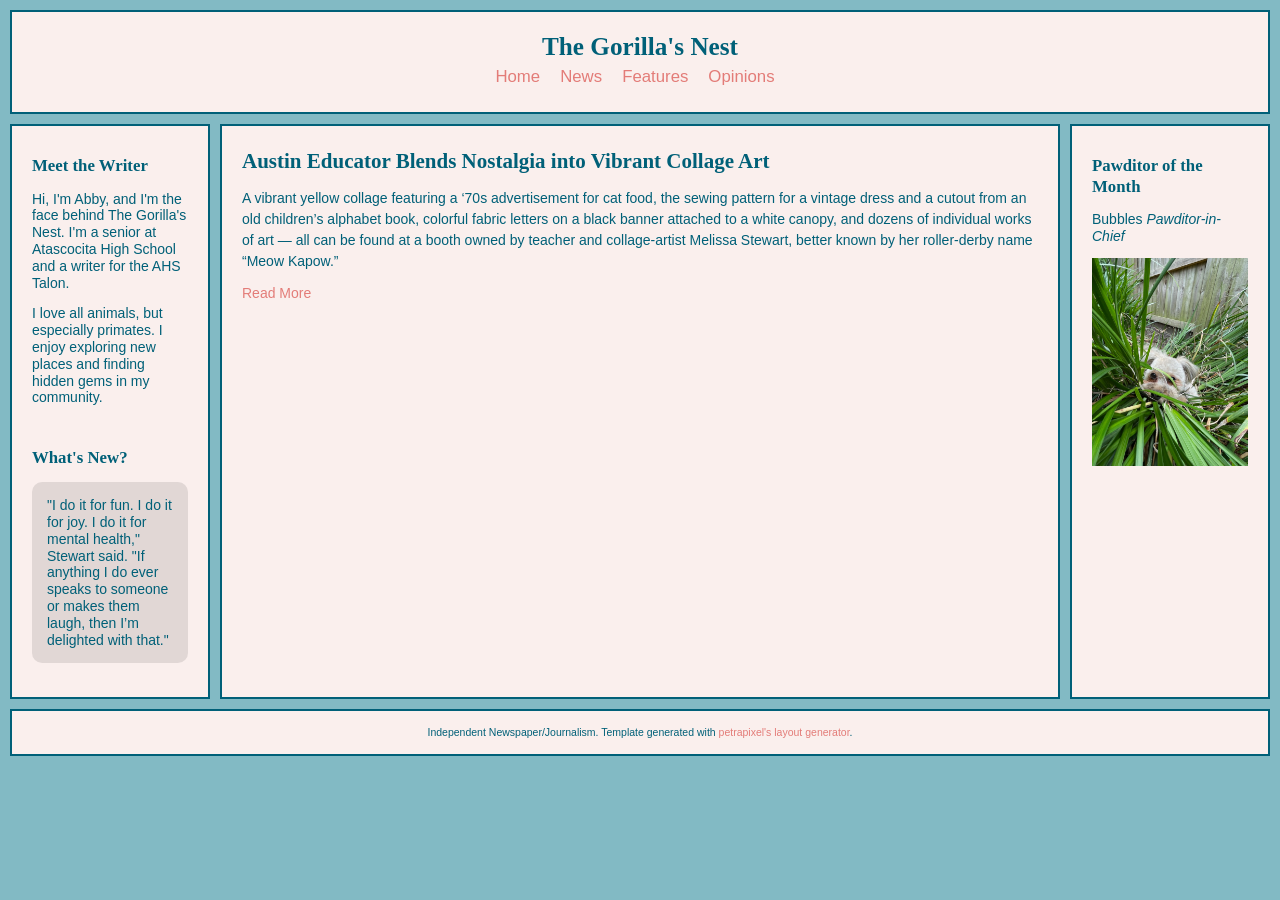
<file: index.html>
<!DOCTYPE html>
<html lang="en">
  <head>
    <title>The Gorilla's Nest</title>
    <meta content="Journalism" name="description" />
    <meta charset="UTF-8">
    <meta name="viewport" content="width=device-width, initial-scale=1.0" />
    <link href="website-icon.png" rel="icon" type="image/x-icon" />
    <link href="styles.css" rel="stylesheet" />
    <script>
      // Template generated with petrapixel's layout generator.
      console.log("%cTemplate dgenerated with petrapixel's layout generator: https://petrapixel.neocities.org/coding/layout-generator", "font-size: 14pt; color: #922a45; background: #ffd3ef");
    </script>
  </head>
  <body>
    <a href="#content" id="skip-to-content-link">Skip to content</a>
    <div class="layout">
      <header>
        <div class="header-content">
	        <div class="header-title">The Gorilla's Nest</div>	        
	        <nav>
	          <ul>
	            <li><a href="index.html">Home</a></li>
	            <li><a href="news.html">News</a></li>
	            <li><a href="features.html">Features</a></li>
	            <li>
	                <strong>Opinions</strong>
	                <ul>
	                  <li><a href="columns.html">Columns</a></li>
	                  <li><a href="reviews.html">Reviews</a></li>
	                </ul>
	            </li>
	          </ul>
	        </nav>
        </div>
      </header>
      <aside class="left-sidebar">
        <div class="sidebar-section">
          <div class="sidebar-title">Meet the Writer</div>
          <p>Hi, I'm Abby, and I'm the face behind The Gorilla's Nest. I'm a senior at Atascocita High School and a writer for the AHS Talon.</p>
          <p>I love all animals, but especially primates. I enjoy exploring new places and finding hidden gems in my community. </p>
        </div>
        <div class="sidebar-section">
          <div class="sidebar-title">What's New?</div>
          <blockquote>
            <p>"I do it for fun. I do it for joy. I do it for mental health," Stewart said. "If anything I do ever speaks to someone or makes them laugh, then I’m delighted with that."</p>
          </blockquote>
        </div>
      </aside>
      <aside class="right-sidebar">
        <div class="sidebar-section">
          <div class="sidebar-title">Pawditor of the Month</div>
          <p>
            Bubbles <i>Pawditor-in-Chief</i>
          </p>
 <img class="image" src="Bubbles.JPG" />
</div>
      </aside>
      <main id="content"> <!-- Do NOT remove the ID here -->
        <section>
          <h1>Austin Educator Blends Nostalgia into Vibrant Collage Art</h1>
          <p>A vibrant yellow collage featuring a ‘70s advertisement for cat food, the sewing pattern for a vintage dress and a cutout from an old children’s alphabet book, colorful fabric letters on a black banner attached to a white canopy, and dozens of individual works of art — all can be found at a booth owned by teacher and collage-artist Melissa Stewart, better known by her roller-derby name “Meow Kapow.” </p>
          <a href="mjstewart.html">Read More</a>
        </section>
      </main>
      <footer>
            <div>Independent Newspaper/Journalism. Template generated with <a href="https://petrapixel.neocities.org/coding/layout-generator.html">petrapixel's layout generator</a>.</div>
      </footer>  
    </div>
  </body>
</html>
</file>
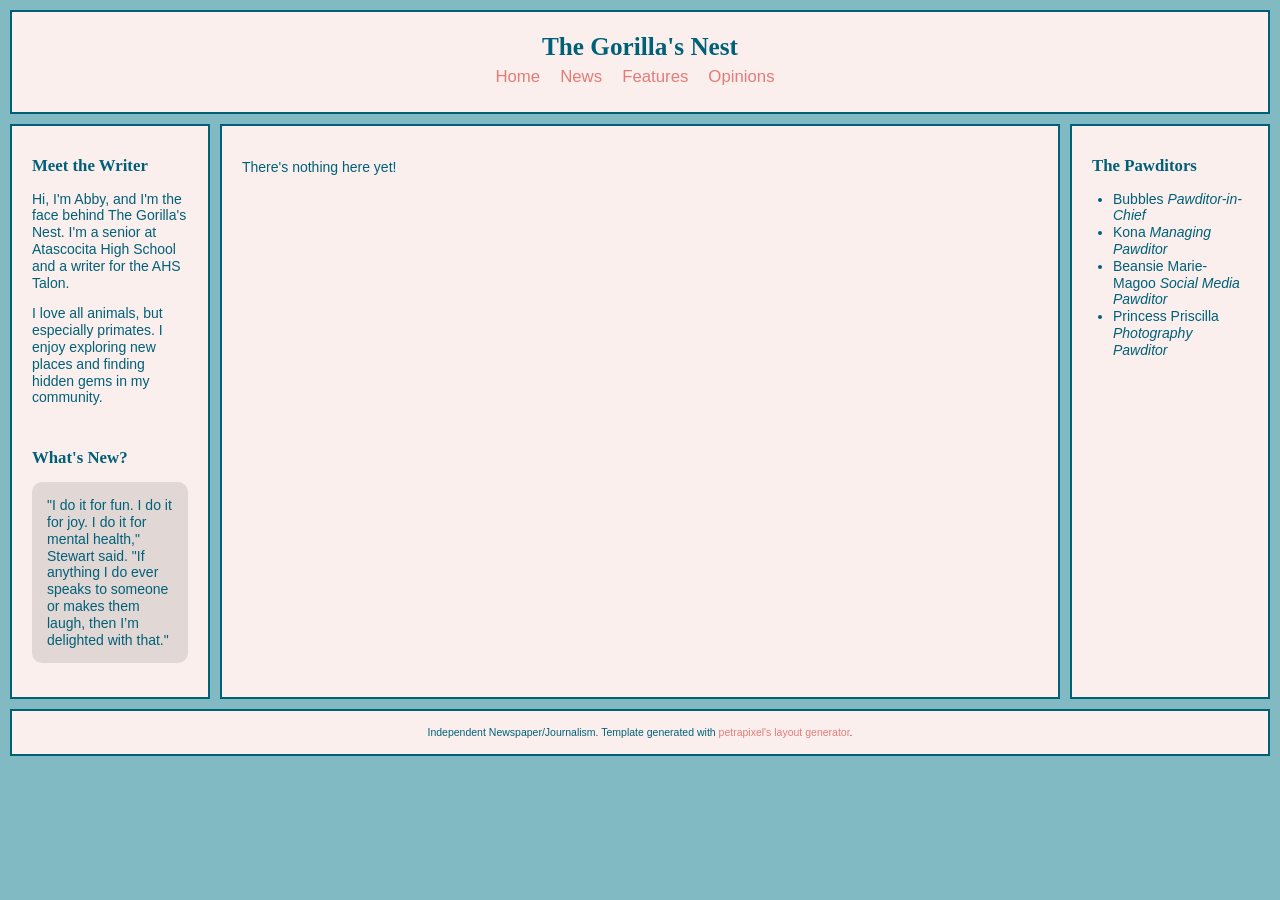
<file: columns.html>
<!DOCTYPE html>
<html lang="en">
  <head>
    <title>The Gorilla's Nest</title>
    <meta content="Journalism" name="description" />
    <meta charset="UTF-8">
    <meta name="viewport" content="width=device-width, initial-scale=1.0" />
    <link href="website-icon.png" rel="icon" type="image/x-icon" />
    <link href="styles.css" rel="stylesheet" />
    <script>
      // Template generated with petrapixel's layout generator.
      // (Please do not remove this credit.)
      console.log("%cTemplate generated with petrapixel's layout generator: https://petrapixel.neocities.org/coding/layout-generator", "font-size: 14pt; color: #922a45; background: #ffd3ef");
    </script>
  </head>
  <body>
    <a href="#content" id="skip-to-content-link">Skip to content</a>
    <div class="layout">
      <header>
        <div class="header-content">
	        <div class="header-title">The Gorilla's Nest</div>	        
	        <nav>
	          <ul>
	            <li><a href="index.html">Home</a></li>
	            <li><a href="news.html">News</a></li>
	            <li><a href="features.html">Features</a></li>
	            <li>
	                <strong>Opinions</strong>
	                <ul>
	                  <li><a href="columns.html">Columns</a></li>
	                  <li><a href="reviews.html">Reviews</a></li>
	                </ul>
	            </li>
	          </ul>
	        </nav>
        </div>
      </header>
      <aside class="left-sidebar">
        <div class="sidebar-section">
          <div class="sidebar-title">Meet the Writer</div>
          <p>Hi, I'm Abby, and I'm the face behind The Gorilla's Nest. I'm a senior at Atascocita High School and a writer for the AHS Talon.</p>
          <p>I love all animals, but especially primates. I enjoy exploring new places and finding hidden gems in my community. </p>
        </div>
        <div class="sidebar-section">
          <div class="sidebar-title">What's New?</div>
          <blockquote>
            <p>"I do it for fun. I do it for joy. I do it for mental health," Stewart said. "If anything I do ever speaks to someone or makes them laugh, then I’m delighted with that."</p>
          </blockquote>
        </div>
      </aside>
      <aside class="right-sidebar">
        <div class="sidebar-section">
          <div class="sidebar-title">The Pawditors</div>
          <ul>
            <li>
              Bubbles <i>Pawditor-in-Chief</i>
            </li>
            <li>
              Kona <i>Managing Pawditor</i>
            </li>
            <li>
              Beansie Marie-Magoo <i>Social Media Pawditor</i>
            </li>
            <li>
              Princess Priscilla <i>Photography Pawditor</i>
            </li>
          </ul>
        </div>
      </aside>
      <main id="content"> <!-- Do NOT remove the ID here -->
        <section>
          <p>There's nothing here yet! </p>
        </section>
      </main>
      <footer>
            <div>Independent Newspaper/Journalism. Template generated with <a href="https://petrapixel.neocities.org/coding/layout-generator.html">petrapixel's layout generator</a>.</div>
      </footer>  
    </div>
  </body>
</html>
</file>
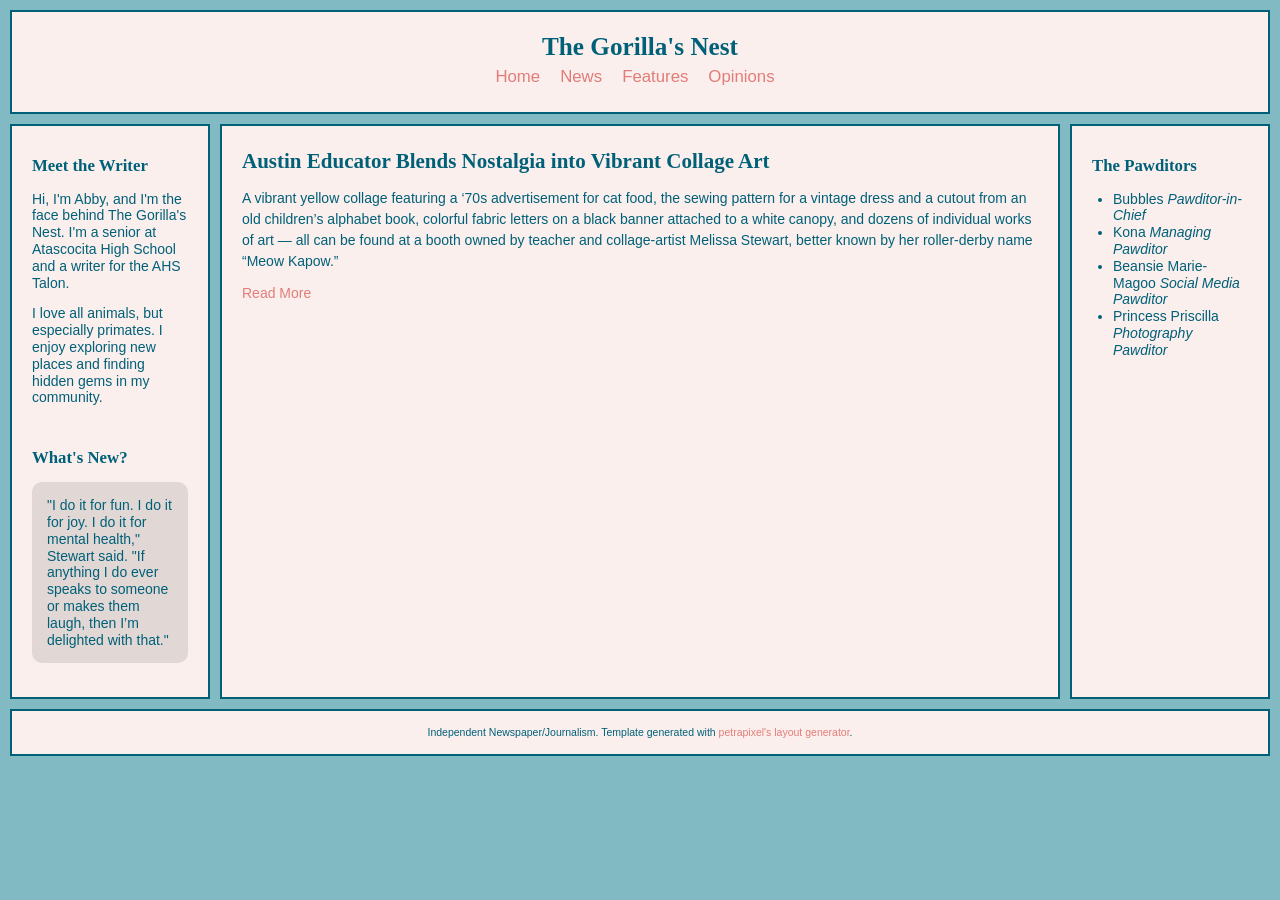
<file: features.html>
<!DOCTYPE html>
<html lang="en">
  <head>
    <title>The Gorilla's Nest</title>
    <meta content="Journalism" name="description" />
    <meta charset="UTF-8">
    <meta name="viewport" content="width=device-width, initial-scale=1.0" />
    <link href="website-icon.png" rel="icon" type="image/x-icon" />
    <link href="styles.css" rel="stylesheet" />
    <script>
      // Template generated with petrapixel's layout generator.
      // (Please do not remove this credit.)
      console.log("%cTemplate generated with petrapixel's layout generator: https://petrapixel.neocities.org/coding/layout-generator", "font-size: 14pt; color: #922a45; background: #ffd3ef");
    </script>
  </head>
  <body>
    <a href="#content" id="skip-to-content-link">Skip to content</a>
    <div class="layout">
      <header>
        <div class="header-content">
	        <div class="header-title">The Gorilla's Nest</div>	        
	        <nav>
	          <ul>
	            <li><a href="index.html">Home</a></li>
	            <li><a href="news.html">News</a></li>
	            <li><a href="features.html">Features</a></li>
	            <li>
	                <strong>Opinions</strong>
	                <ul>
	                  <li><a href="columns.html">Columns</a></li>
	                  <li><a href="reviews.html">Reviews</a></li>
	                </ul>
	            </li>
	          </ul>
	        </nav>
        </div>
      </header>
      <aside class="left-sidebar">
        <div class="sidebar-section">
          <div class="sidebar-title">Meet the Writer</div>
          <p>Hi, I'm Abby, and I'm the face behind The Gorilla's Nest. I'm a senior at Atascocita High School and a writer for the AHS Talon.</p>
          <p>I love all animals, but especially primates. I enjoy exploring new places and finding hidden gems in my community. </p>
        </div>
        <div class="sidebar-section">
          <div class="sidebar-title">What's New?</div>
          <blockquote>
            <p>"I do it for fun. I do it for joy. I do it for mental health," Stewart said. "If anything I do ever speaks to someone or makes them laugh, then I’m delighted with that."</p>
          </blockquote>
        </div>
      </aside>
      <aside class="right-sidebar">
        <div class="sidebar-section">
          <div class="sidebar-title">The Pawditors</div>
          <ul>
            <li>
              Bubbles <i>Pawditor-in-Chief</i>
            </li>
            <li>
              Kona <i>Managing Pawditor</i>
            </li>
            <li>
              Beansie Marie-Magoo <i>Social Media Pawditor</i>
            </li>
            <li>
              Princess Priscilla <i>Photography Pawditor</i>
            </li>
          </ul>
        </div>
      </aside>
      <main id="content"> <!-- Do NOT remove the ID here -->
        <section>
          <h1>Austin Educator Blends Nostalgia into Vibrant Collage Art</h1>
          <p>A vibrant yellow collage featuring a ‘70s advertisement for cat food, the sewing pattern for a vintage dress and a cutout from an old children’s alphabet book, colorful fabric letters on a black banner attached to a white canopy, and dozens of individual works of art — all can be found at a booth owned by teacher and collage-artist Melissa Stewart, better known by her roller-derby name “Meow Kapow.” </p>
          <a href="mjstewart.html">Read More</a>
        </section>
      </main>
      <footer>
            <div>Independent Newspaper/Journalism. Template generated with <a href="https://petrapixel.neocities.org/coding/layout-generator.html">petrapixel's layout generator</a>.</div>
      </footer>  
    </div>
  </body>
</html>
</file>
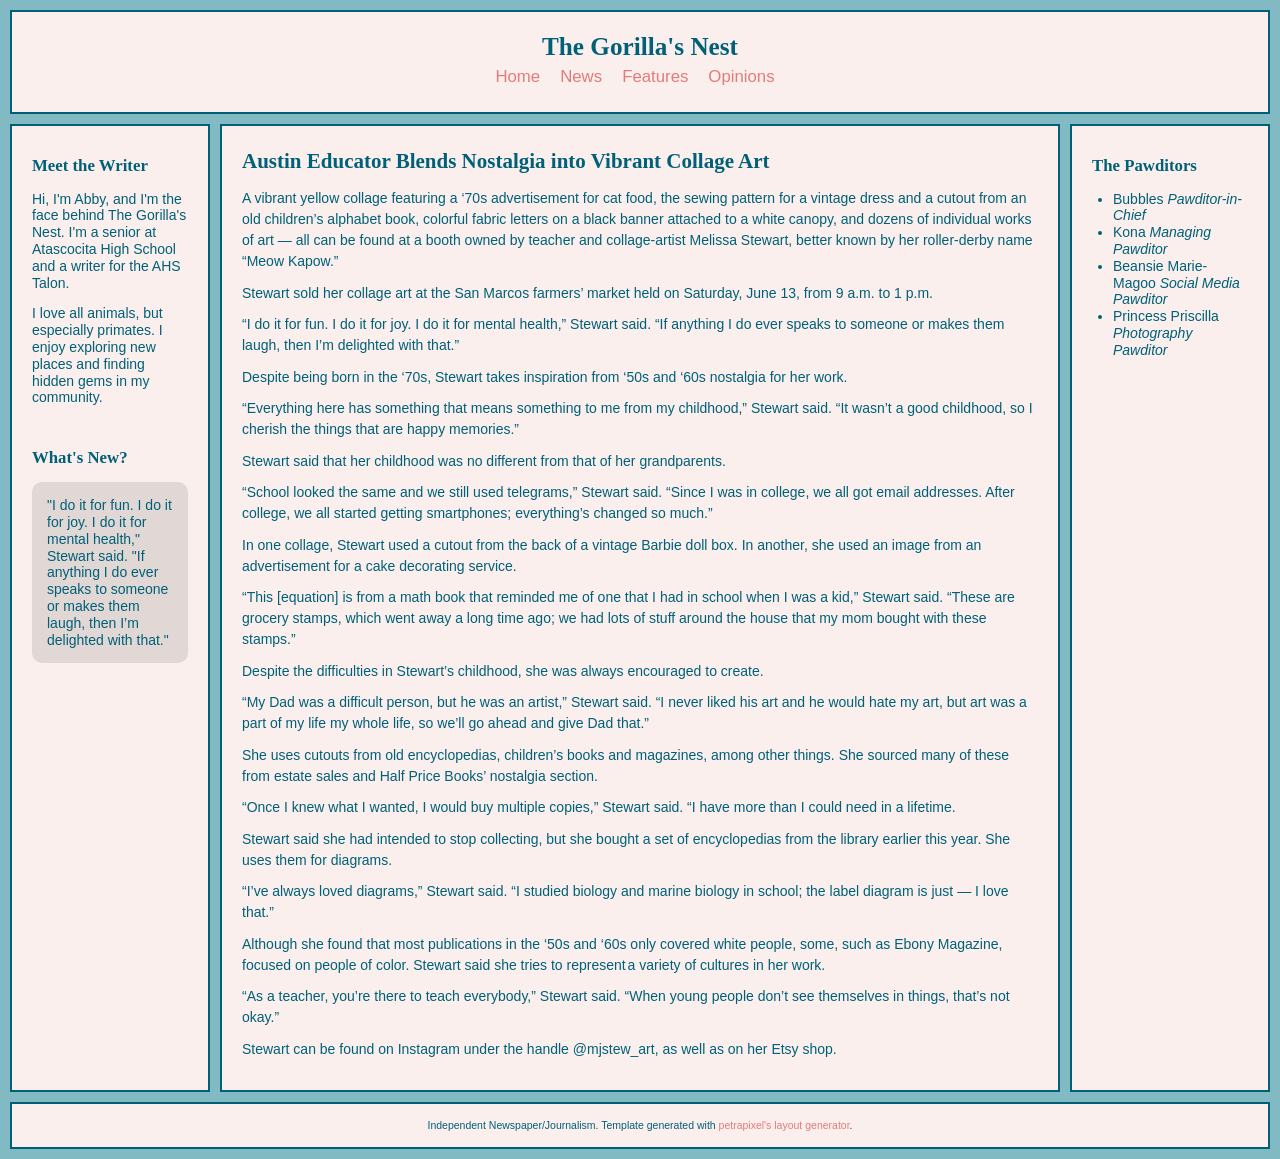
<file: mjstewart.html>
<!DOCTYPE html>
<html lang="en">
  <head>
    <title>The Gorilla's Nest</title>
    <meta content="Journalism" name="description" />
    <meta charset="UTF-8">
    <meta name="viewport" content="width=device-width, initial-scale=1.0" />
    <link href="website-icon.png" rel="icon" type="image/x-icon" />
    <link href="styles.css" rel="stylesheet" />
    <script>
      // Template generated with petrapixel's layout generator.
      // (Please do not remove this credit.)
      console.log("%cTemplate generated with petrapixel's layout generator: https://petrapixel.neocities.org/coding/layout-generator", "font-size: 14pt; color: #922a45; background: #ffd3ef");
    </script>
  </head>
  <body>
    <a href="#content" id="skip-to-content-link">Skip to content</a>
    <div class="layout">
      <header>
        <div class="header-content">
	        <div class="header-title">The Gorilla's Nest</div>	        
	        <nav>
	          <ul>
	            <li><a href="index.html">Home</a></li>
	            <li><a href="news.html">News</a></li>
	            <li><a href="features.html">Features</a></li>
	            <li>
	                <strong>Opinions</strong>
	                <ul>
	                  <li><a href="columns.html">Columns</a></li>
	                  <li><a href="reviews.html">Reviews</a></li>
	                </ul>
	            </li>
	          </ul>
	        </nav>
        </div>
      </header>
      <aside class="left-sidebar">
        <div class="sidebar-section">
          <div class="sidebar-title">Meet the Writer</div>
          <p>Hi, I'm Abby, and I'm the face behind The Gorilla's Nest. I'm a senior at Atascocita High School and a writer for the AHS Talon.</p>
          <p>I love all animals, but especially primates. I enjoy exploring new places and finding hidden gems in my community. </p>
        </div>
        <div class="sidebar-section">
          <div class="sidebar-title">What's New?</div>
          <blockquote>
            <p>"I do it for fun. I do it for joy. I do it for mental health," Stewart said. "If anything I do ever speaks to someone or makes them laugh, then I’m delighted with that."</p>
          </blockquote>
        </div>
      </aside>
      <aside class="right-sidebar">
        <div class="sidebar-section">
          <div class="sidebar-title">The Pawditors</div>
          <ul>
            <li>
              Bubbles <i>Pawditor-in-Chief</i>
            </li>
            <li>
              Kona <i>Managing Pawditor</i>
            </li>
            <li>
              Beansie Marie-Magoo <i>Social Media Pawditor</i>
            </li>
            <li>
              Princess Priscilla <i>Photography Pawditor</i>
            </li>
          </ul>
        </div>
      </aside>
      <main id="content"> <!-- Do NOT remove the ID here -->
        <section>
          <h1>Austin Educator Blends Nostalgia into Vibrant Collage Art</h1>
          <p>A vibrant yellow collage featuring a ‘70s advertisement for cat food, the sewing pattern for a vintage dress and a cutout from an old children’s alphabet book, colorful fabric letters on a black banner attached to a white canopy, and dozens of individual works of art — all can be found at a booth owned by teacher and collage-artist Melissa Stewart, better known by her roller-derby name “Meow Kapow.” </p>
          <p>Stewart sold her collage art at the San Marcos farmers’ market held on Saturday, June 13, from 9 a.m. to 1 p.m.</p>
          <p>“I do it for fun. I do it for joy. I do it for mental health,” Stewart said. “If anything I do ever speaks to someone or makes them laugh, then I’m delighted with that.” 
          <p>Despite being born in the ‘70s, Stewart takes inspiration from ‘50s and ‘60s nostalgia for her work. </p>
          <p>“Everything here has something that means something to me from my childhood,” Stewart said. “It wasn’t a good childhood, so I cherish the things that are happy memories.” </p>
          <p>Stewart said that her childhood was no different from that of her grandparents. </p>
          <p>“School looked the same and we still used telegrams,” Stewart said. “Since I was in college, we all got email addresses. After college, we all started getting smartphones; everything’s changed so much.”</p>
          <p>In one collage, Stewart used a cutout from the back of a vintage Barbie doll box. In another, she used an image from an advertisement for a cake decorating service. </p>
          <p>“This [equation] is from a math book that reminded me of one that I had in school when I was a kid,” Stewart said. “These are grocery stamps, which went away a long time ago; we had lots of stuff around the house that my mom bought with these stamps.” </p>
          <p>Despite the difficulties in Stewart’s childhood, she was always encouraged to create. </p>
          <p>“My Dad was a difficult person, but he was an artist,” Stewart said. “I never liked his art and he would hate my art, but art was a part of my life my whole life, so we’ll go ahead and give Dad that.” </p>
          <p>She uses cutouts from old encyclopedias, children’s books and magazines, among other things. She sourced many of these from estate sales and Half Price Books’ nostalgia section. </p>
          <p>“Once I knew what I wanted, I would buy multiple copies,” Stewart said. “I have more than I could need in a lifetime. </p>
          <p>Stewart said she had intended to stop collecting, but she bought a set of encyclopedias from the library earlier this year. She uses them for diagrams. </p>
          <p>“I’ve always loved diagrams,” Stewart said. “I studied biology and marine biology in school; the label diagram is just — I love that.”	 </p>
          <p>Although she found that most publications in the ‘50s and ‘60s only covered white people, some, such as Ebony Magazine, focused on people of color. Stewart said she tries to represent a variety of cultures in her work. </p>
          <p>“As a teacher, you’re there to teach everybody,” Stewart said. “When young people don’t see themselves in things, that’s not okay.” </p>
          <p>Stewart can be found on Instagram under the handle @mjstew_art, as well as on her Etsy shop. </p>
        </section>
      </main>
      <footer>
            <div>Independent Newspaper/Journalism. Template generated with <a href="https://petrapixel.neocities.org/coding/layout-generator.html">petrapixel's layout generator</a>.</div>
      </footer>  
    </div>
  </body>
</html>
</file>
<file: styles.css>
:root {
  --background-color: #82bac4;
  --content-background-color: #faefed;
  --sidebar-background-color: #faefed;
  --text-color: #006078;
  --sidebar-text-color: #006078;
  --link-color: #e37c78;
  --link-color-hover: #006078;

  --font: Arial, sans-serif;
  --heading-font: Georgia, serif;
  --font-size: 14px;

  --margin: 10px;
  --padding: 20px;
  --border: 2px solid #006078;
  --round-borders: 0px;
  --sidebar-width: 200px;
}
* {
  box-sizing: border-box;
}

body {
  display: flex;
  align-items: flex-start;
  justify-content: center;
  min-height: 100vh;
  font-size: var(--font-size);
  margin: 0;
  padding: var(--margin);
  color: var(--text-color);
  font-family: var(--font);
  line-height: 1.2;
  background: var(--background-color);
  background-image: url("");
  
}

::selection {
  background: rgba(0, 0, 0, 0.2);
}

mark {
  text-shadow: 1px 1px 4px var(--link-color);
  background-color: inherit;
  color: var(--text-color);
}

a {
  text-decoration: none;
}

a,
a:visited {
  color: var(--link-color);
}

a:hover,
a:focus {
  color: var(--link-color-hover);
  text-decoration: none;
}


.layout {
  width: 100%;
  display: grid;
  grid-gap: var(--margin);
  grid-template: "header header header" auto "leftSidebar main rightSidebar" auto "footer footer footer" auto / var(--sidebar-width) auto var(--sidebar-width);
}

main {
  grid-area: main;
  overflow-y: auto;
  padding: var(--padding);
  background: var(--content-background-color);
  border: var(--border);
  border-radius: var(--round-borders);
}

/* -------------------------------------------------------- */
/* HEADER */
/* -------------------------------------------------------- */

header {
  grid-area: header;
  font-size: 1.2em;
  border: var(--border);
  border-radius: var(--round-borders);
  background: var(--content-background-color);
}

.header-content {
  padding: var(--padding);
}

.header-title {
  font-family: var(--heading-font);
  font-size: 1.5em;
  font-weight: bold;
  text-align: center;
}

.header-image img {
  width: 100%;
  height: auto;
}

aside {
  grid-area: aside;
  border: var(--border);
  border-radius: var(--round-borders);
  overflow: hidden;
  background: var(--sidebar-background-color);
  padding: var(--padding);
  color: var(--sidebar-text-color);
}

.left-sidebar {
  grid-area: leftSidebar;
}

.right-sidebar {
  grid-area: rightSidebar;
}

.sidebar-title {
  font-weight: bold;
  font-size: 1.2em;
  font-family: var(--heading-font);
}

.sidebar-section:not(:last-child) {
  margin-bottom: 3em;
}

.sidebar-section ul,
.sidebar-section ol {
  padding-left: 1.5em;
}

.sidebar-section > *:not(p):not(ul):not(ol):not(blockquote) {
  margin-top: 10px;
}

/* Sidebar Blockquote: */

.sidebar-section blockquote {
  background: rgba(0, 0, 0, 0.1);
  padding: 15px;
  margin: 1em 0;
  border-radius: 10px;
  overflow: hidden;
}

.sidebar-section blockquote > *:first-child {
  margin-top: 0;
}

.sidebar-section blockquote > *:last-child {
  margin-bottom: 0;
}

/* Site Button: */

.site-button {
  display: flex;
  flex-direction: column;
  align-items: center;
}

.site-button textarea {
  font-family: monospace;
  font-size: 0.7em;
}

footer {
  grid-area: footer;
  border: var(--border);
  border-radius: var(--round-borders);
  overflow: hidden;
  font-size: 0.75em;
  padding: 15px;
  background: var(--content-background-color);
  display: flex;
  justify-content: center;
}

footer a,
footer a:visited {
  color: var(--link-color);
}

footer a:hover,
footer a:focus {
  color: var(--link-color-hover);
}

nav {
  margin-bottom: 3em;
}

nav .sidebar-title {
  margin-bottom: 0.5em;
}

nav ul {
  margin: 0 -5px;
  padding: 0;
  list-style: none;
  user-select: none;
}

nav ul li {
  margin-bottom: 0;
}

nav > ul li > a,
nav > ul li > strong {
  display: inline-block;
}

nav > ul li > a,
nav > ul li > details summary,
nav > ul li > strong {
  padding: 5px 10px;
}

nav > ul li > a.active,
nav > ul li > details.active summary {
  font-weight: bold;
}

nav ul summary {
  cursor: pointer;
}

nav ul ul li > a {
  padding-left: 30px;
}

header nav {
  margin-bottom: 0;
}

header nav ul {
  display: flex;
  flex-wrap: wrap;
  justify-content: center;
  margin: 0;
  padding: 0;
}

header nav ul li {
  position: relative;
}

header nav ul li:first-child > a {
  padding-left: 0;
}

header nav ul li:last-child > a {
  padding-right: 0;
}

header nav ul ul {
  background: var(--content-background-color);
  display: none;
  position: absolute;
  top: 100%;
  left: 10px;
  padding: 0.5em;
  z-index: 1;
  border: var(--border);
  min-width: 100%;
  box-shadow: 0px 1px 5px rgba(0,0,0,0.2);
}

header nav ul li:hover ul,
header nav ul li:focus-within ul {
  display: block;
}

header nav ul li strong {
  color: var(--link-color);
  text-decoration: none;
  font-weight: normal;
}

header nav ul ul li a {
  display: block;
  padding-left: 0;
  padding-right: 0;
}


main {
  line-height: 1.5;
}

main a,
main a:visited {
  color: var(--link-color);
}

main a:hover,
main a:focus {
  color: var(--link-color-hover);
  text-decoration-style: wavy;
}

main p,
main .image,
main .full-width-image,
main .two-columns {
  margin: 0.75em 0;
}

main ol,
main ul {
  margin: 0.5em 0;
  padding-left: 1.5em;
}

main ol li,
main ul li {
  margin-bottom: 0.2em;
  line-height: 1.3;
}

main ol {
  padding-left: 2em;
}

main blockquote {
  background: rgba(0, 0, 0, 0.1);
  padding: 15px;
  margin: 1em 0;
  border-radius: 10px;
}

main pre {
  margin: 1em 0 1.5em;
}

main code {
  text-transform: none;
}

main center {
  margin: 1em 0;
  padding: 0 1em;
}

main hr {
  border: 0;
  border-top: var(--border);
  margin: 1.5em 0;
}

/* HEADINGS: */

main h1,
main h2,
main h3,
main h4,
main h5,
main h6 {
  font-family: var(--heading-font);
  margin-bottom: 0;
  line-height: 1.5;
}

main h1:first-child,
main h2:first-child,
main h3:first-child,
main h4:first-child,
main h5:first-child,
main h6:first-child {
  margin-top: 0;
}

main h1 {
  font-size: 1.5em;
}

main h2 {
  font-size: 1.4em;
}

main h3 {
  font-size: 1.3em;
}

main h4 {
  font-size: 1.2em;
}

main h5 {
  font-size: 1.1em;
}

main h6 {
  font-size: 1em;
}

/* COLUMNS: */

.two-columns {
  display: flex;
}

.two-columns > * {
  flex: 1 1 0;
  margin: 0;
}

.two-columns > *:first-child {
  padding-right: 0.75em;
}

.two-columns > *:last-child {
  padding-left: 0.75em;
}

/* -------------------------------------------------------- */
/* CONTENT IMAGES */
/* -------------------------------------------------------- */

.image {
  display: block;
  width: auto;
  height: auto;
  max-width: 100%;
}

.full-width-image {
  display: block;
  width: 100%;
  height: auto;
}

.images {
  display: flex;
  width: calc(100% + 5px + 5px);
  margin-left: -5px;
  margin-right: -5px;
}

.images img {
  width: 100%;
  height: auto;
  padding: 5px;
  margin: 0;
  overflow: hidden;
}

/* -------------------------------------------------------- */
/* ACCESSIBILITY */
/* -------------------------------------------------------- */

/* please do not remove this. */

#skip-to-content-link {
  position: fixed;
  top: 0;
  left: 0;
  display: inline-block;
  padding: 0.375rem 0.75rem;
  line-height: 1;
  font-size: 1.25rem;
  background-color: var(--content-background-color);
  color: var(--text-color);
  transform: translateY(-3rem);
  transition: transform 0.1s ease-in;
  z-index: 99999999999;
}

#skip-to-content-link:focus,
#skip-to-content-link:focus-within {
  transform: translateY(0);
}

/* -------------------------------------------------------- */
/* MOBILE RESPONSIVE */
/* -------------------------------------------------------- */

/* CSS Code for devices < 800px */
@media (max-width: 800px) {
  body {
    font-size: 14px;
  }

  .layout {
    width: 100%;
    grid-template: "header" auto  "leftSidebar" auto "main" auto "footer" auto / 1fr;
    /* Confused by the grid? Check out my tutorial: https://petrapixel.neocities.org/coding/positioning-tutorial#grid */
  }

  
  .right-sidebar { 
    display: none;
  }

  aside {
    border-bottom: 1px solid;
    padding: 9px;
    font-size: 0.9em;
  }

  
  nav {
    padding: 0;
  }

  nav > ul {
    padding-top: 0.5em;
  }

  nav > ul li > a,
  nav > ul li > details summary,
  nav > ul li > strong {
    padding: 0.5em;
  }

  main {
    max-height: none;
    padding: 15px;
  }

  .images {
    flex-wrap: wrap;
  }

  .images img {
    width: 100%;
  }

  #skip-to-content-link {
    font-size: 1rem;
  }
}
</file>
